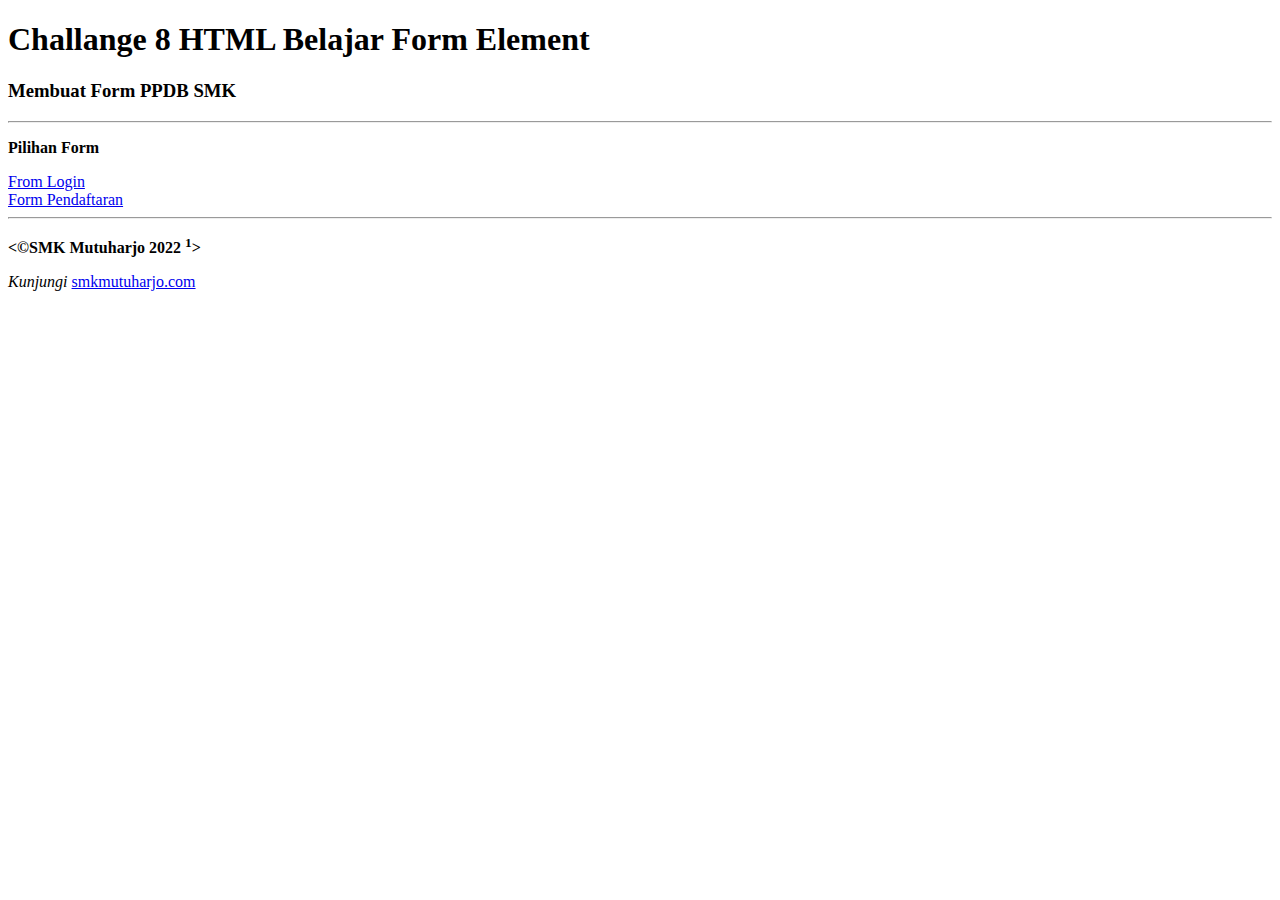
<file: tugas/eeep/index.html>
<!DOCTYPE html>
<html lang="en">
<head>
    <meta charset="UTF-8">
    <meta http-equiv="X-UA-Compatible" content="IE=edge">
    <meta name="viewport" content="width=device-width, initial-scale=1.0">
    <title>Index</title>
</head>
<body>
    <h1>Challange 8 HTML Belajar Form Element</h1>
    <h3>Membuat Form PPDB SMK</h3>
    <hr>
    <p><b>Pilihan Form</b></p>
    <a href="login/ch8.html">From Login</a>
    <br>
    <a href="../eeep/pendaftaran/form2.html">Form Pendaftaran</a>
    <hr>
    <p><b>&lt;&copy;SMK Mutuharjo 2022 <sup>1</sup>&gt; </b></p>
    <p><i>Kunjungi</i> <a href="https://smk.polri.go.id/lampiran-simulasi">smkmutuharjo.com</a></p>
</body>
</html>
</file>
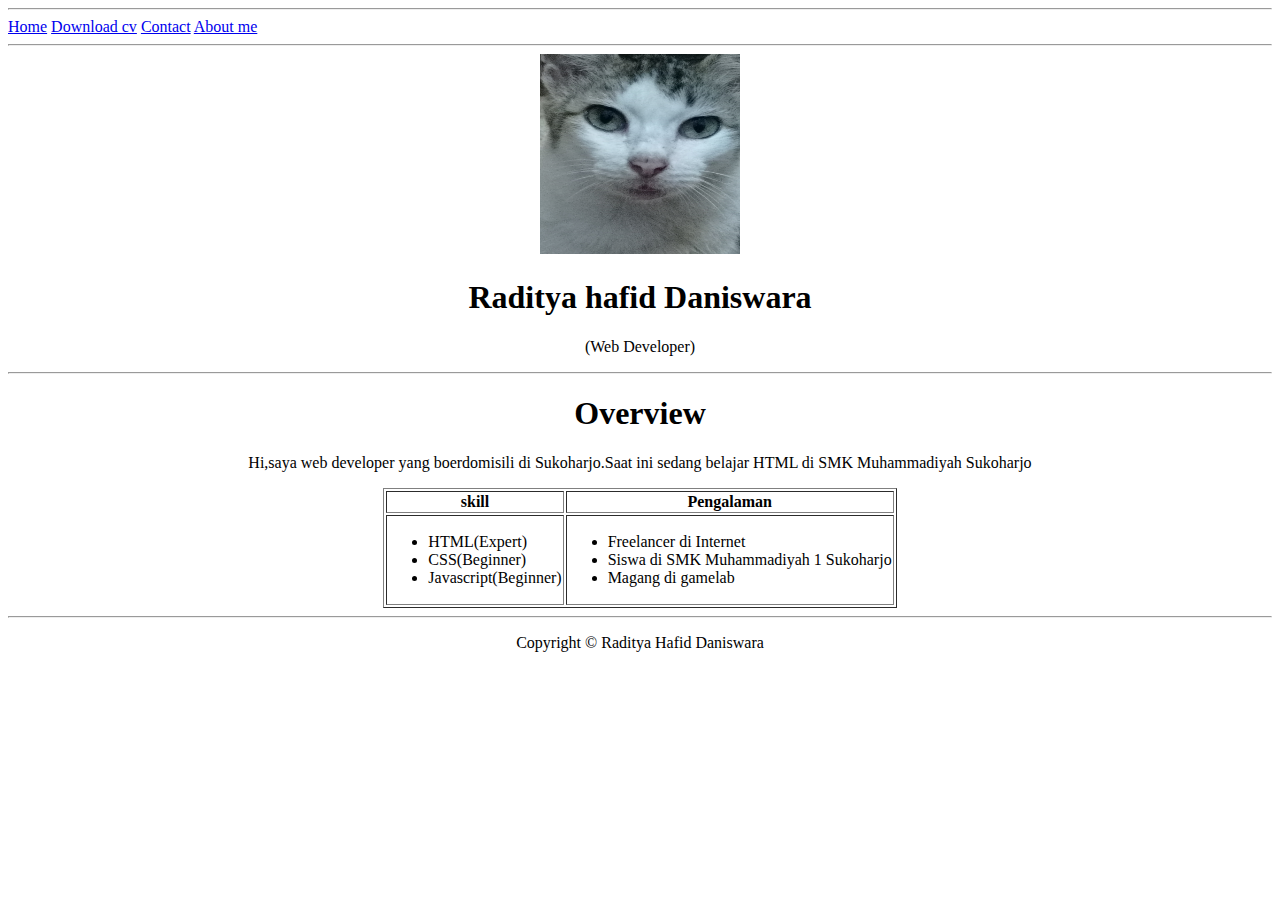
<file: tugas/tugas akhir/index.html>
<!DOCTYPE html>
<html lang="en">
<head>
    <meta charset="UTF-8">
    <meta http-equiv="X-UA-Compatible" content="IE=edge">
    <meta name="viewport" content="width=device-width, initial-scale=1.0">
    <title>index</title>
</head>
<body>
    <hr>
    <nav>
        <a href="index.html">Home</a>
        <a href="../tugas akhir/asset/Curriculum Vitae Versi 3.pdf">Download cv</a>
        <a href="../tugas akhir/page/contact/contact.html">Contact</a>
        <a href="../tugas akhir/page/about me/about.html">About me</a>
    </nav>
    <hr>
    <div align="center">
     <img src="../tugas akhir/asset/image/IMG_20220615_164413.jpg" width="200" height="200">
     <h1>Raditya hafid Daniswara</h1>
     <p>(Web Developer)</p>
    </div>
    <hr>
    <div align="center">
      <h1>Overview</h1>
      <p>Hi,saya web developer yang boerdomisili di Sukoharjo.Saat ini sedang belajar HTML di SMK Muhammadiyah Sukoharjo</p>
       <table border="1">
        <tr>
            <th>skill</th>
            <th>Pengalaman</th>
        </tr>
        <tr>
            <td>
                <ul>
                    <li>HTML(Expert)</li>
                    <li>CSS(Beginner)</li>
                    <li>Javascript(Beginner)</li>
                </ul>
            </td>
            <td>
                <ul>
                    <li>Freelancer di Internet</li>
                    <li>Siswa di SMK Muhammadiyah 1 Sukoharjo</li>
                    <li>Magang di gamelab</li>
                </ul>
            </td>
        </tr>
       </table>
       <hr>
       <p>Copyright &copy; Raditya Hafid Daniswara</p>
    </div>
</body>
</html>
</file>
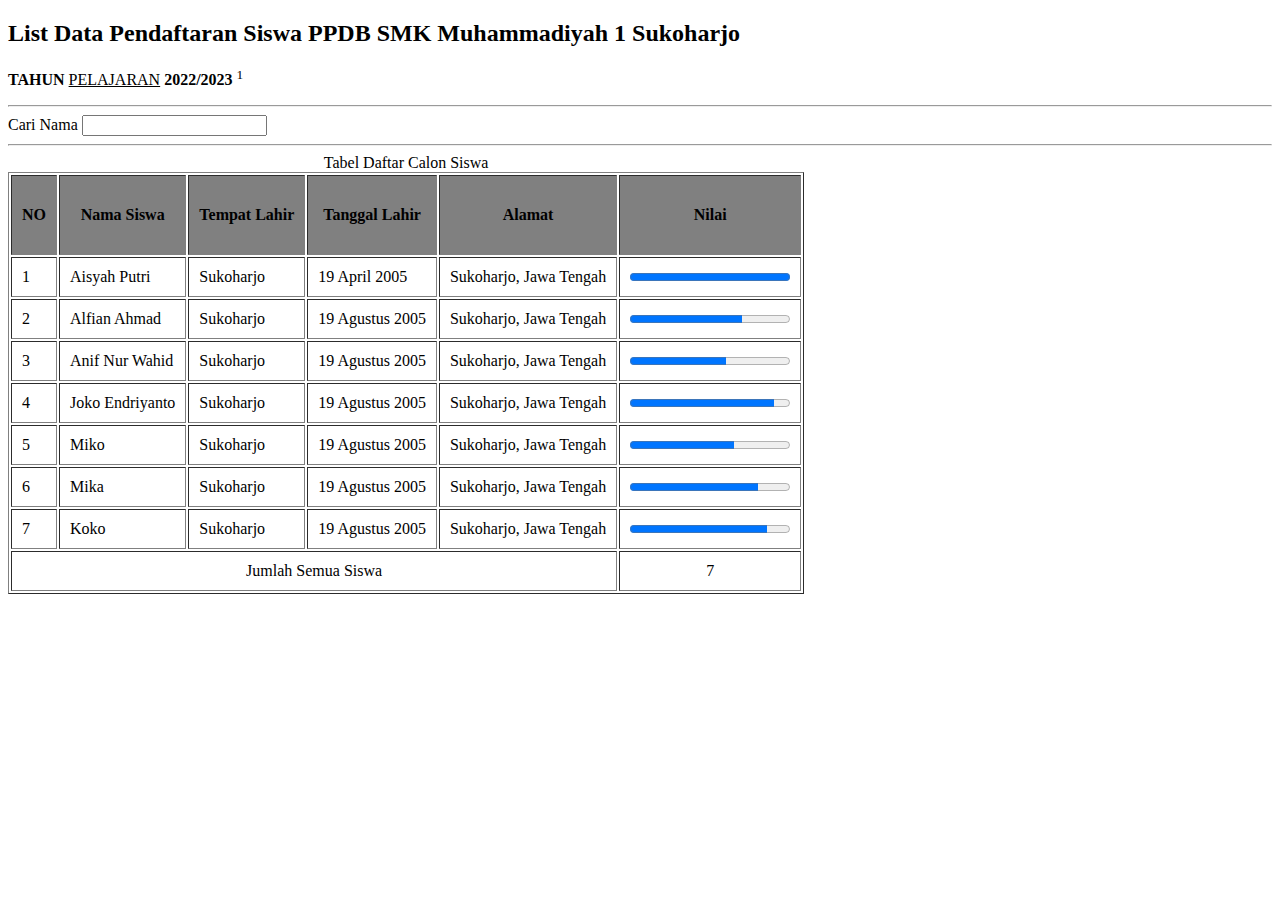
<file: tugas/eeep/list-data/form3.html>
<!DOCTYPE html>
<html lang="en">
<head>
    <meta charset="UTF-8">
    <meta http-equiv="X-UA-Compatible" content="IE=edge">
    <meta name="viewport" content="width=device-width, initial-scale=1.0">
    <title>eeen</title>
</head>
<body>
    <h2>List Data Pendaftaran Siswa PPDB SMK Muhammadiyah 1 Sukoharjo</h2>
<p> <b>TAHUN</b> <u>PELAJARAN</u> <b>2022/2023</b> <sup>1</sup> </p> <hr>
<datalist id="List Nama">
    <option value="Aisyah Putri">Aisyah Putri</option>
    <option value="Alfian Ahmad">Alfian Ahmad</option>
    <option value="Anif Nur Wahid">Anif Nur Wahid</option>
    <option value="Joko Endriyanto">Joko Endriyanto</option>
    <option value="Miko">Miko</option>
    <option value="Mika">Mika</option>
    <option value="Koko">Koko</option>
</datalist>
<form action="">
    <label for="">Cari Nama <input type="text" list="List Nama"> </label>
</form> <hr>

    <table border="1" cellpadding="10">
        <caption>Tabel Daftar Calon Siswa</caption>
        <tr bgcolor="Grey" height="80">
            <th>NO</th>
            <th>Nama Siswa</th>
            <th>Tempat Lahir</th>
            <th>Tanggal Lahir</th>
            <th>Alamat</th>
            <th>Nilai</th>
        </tr>
        <tr>
            <td>1</td>
            <td>Aisyah Putri</td>
            <td>Sukoharjo</td>
            <td>19 April 2005</td>
            <td>Sukoharjo, Jawa Tengah</td>
            <td> <progress value="100" max="100"></progress></td>
        </tr>
        <tr>
            <td>2</td>
            <td>Alfian Ahmad</td>
            <td>Sukoharjo</td>
            <td>19 Agustus 2005</td>
            <td>Sukoharjo, Jawa Tengah</td>
            <td> <progress value="70" max="100"></progress></td>
        </tr>
        <tr>
            <td>3</td>
            <td>Anif Nur Wahid</td>
            <td>Sukoharjo</td>
            <td>19 Agustus 2005</td>
            <td>Sukoharjo, Jawa Tengah</td>
            <td> <progress value="60" max="100"></progress></td>
        </tr>
        <tr>
            <td>4</td>
            <td>Joko Endriyanto</td>
            <td>Sukoharjo</td>
            <td>19 Agustus 2005</td>
            <td>Sukoharjo, Jawa Tengah</td>
            <td> <progress value="90" max="100"></progress></td>
        </tr>
        <tr>
            <td>5</td>
            <td>Miko</td>
            <td>Sukoharjo</td>
            <td>19 Agustus 2005</td>
            <td>Sukoharjo, Jawa Tengah</td>
            <td> <progress value="65" max="100"></progress></td>
        </tr>
        <tr>
            <td>6</td>
            <td>Mika</td>
            <td>Sukoharjo</td>
            <td>19 Agustus 2005</td>
            <td>Sukoharjo, Jawa Tengah</td>
            <td> <progress value="80" max="100"></progress></td>
        </tr>
        <tr>
            <td>7</td>
            <td>Koko</td>
            <td>Sukoharjo</td>
            <td>19 Agustus 2005</td>
            <td>Sukoharjo, Jawa Tengah</td>
            <td> <progress value="86" max="100"></progress></td>
        </tr>
        <tr align="center">
            <td colspan="5"> Jumlah Semua Siswa</td>
            <td>7</td>
        </tr>
    </table>
</body>
</html>
</file>
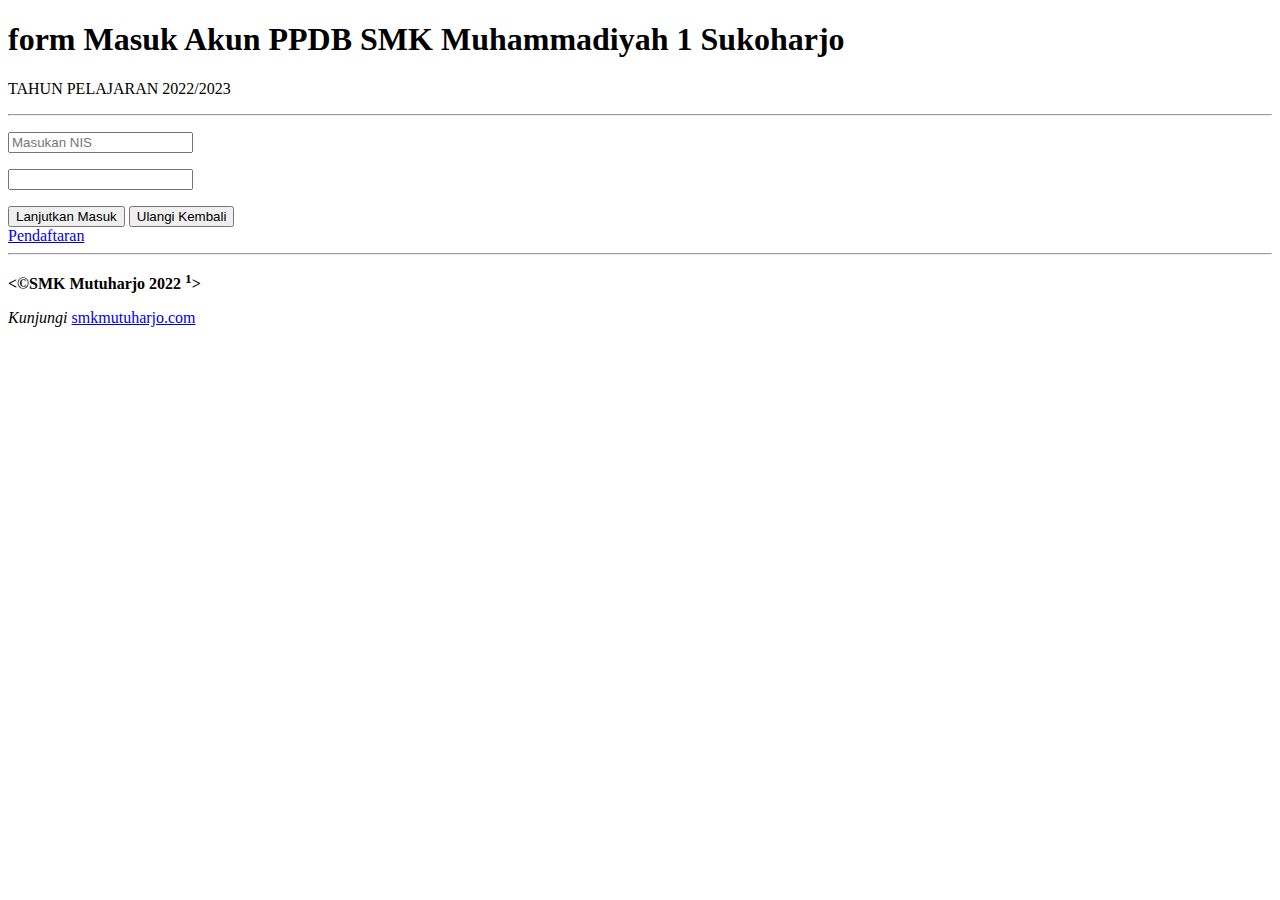
<file: tugas/eeep/login/ch8.html>
<!DOCTYPE html>
<html lang="en">
<head>
    <meta charset="UTF-8">
    <meta http-equiv="X-UA-Compatible" content="IE=edge">
    <meta name="viewport" content="width=device-width, initial-scale=1.0">
    <title>CH8</title>
</head>
<body>
    <h1>form Masuk Akun PPDB SMK Muhammadiyah 1 Sukoharjo</h1>
    <p>TAHUN PELAJARAN 2022/2023</p>
    <hr>
    <p><input type="text" placeholder="Masukan NIS"></p>
    <p><input type="password"></p>
    <button type="button">Lanjutkan Masuk</button>
    <button type="button">Ulangi Kembali</button>
    <br>
    <a href="../pendaftaran/form2.html">Pendaftaran</a>
    <hr>
    <p><b>&lt;&copy;SMK Mutuharjo 2022 <sup>1</sup>&gt; </b></p>
    <p><i>Kunjungi</i> <a href="https://smk.polri.go.id/lampiran-simulasi">smkmutuharjo.com</a></p>
</body>
</html>
</file>
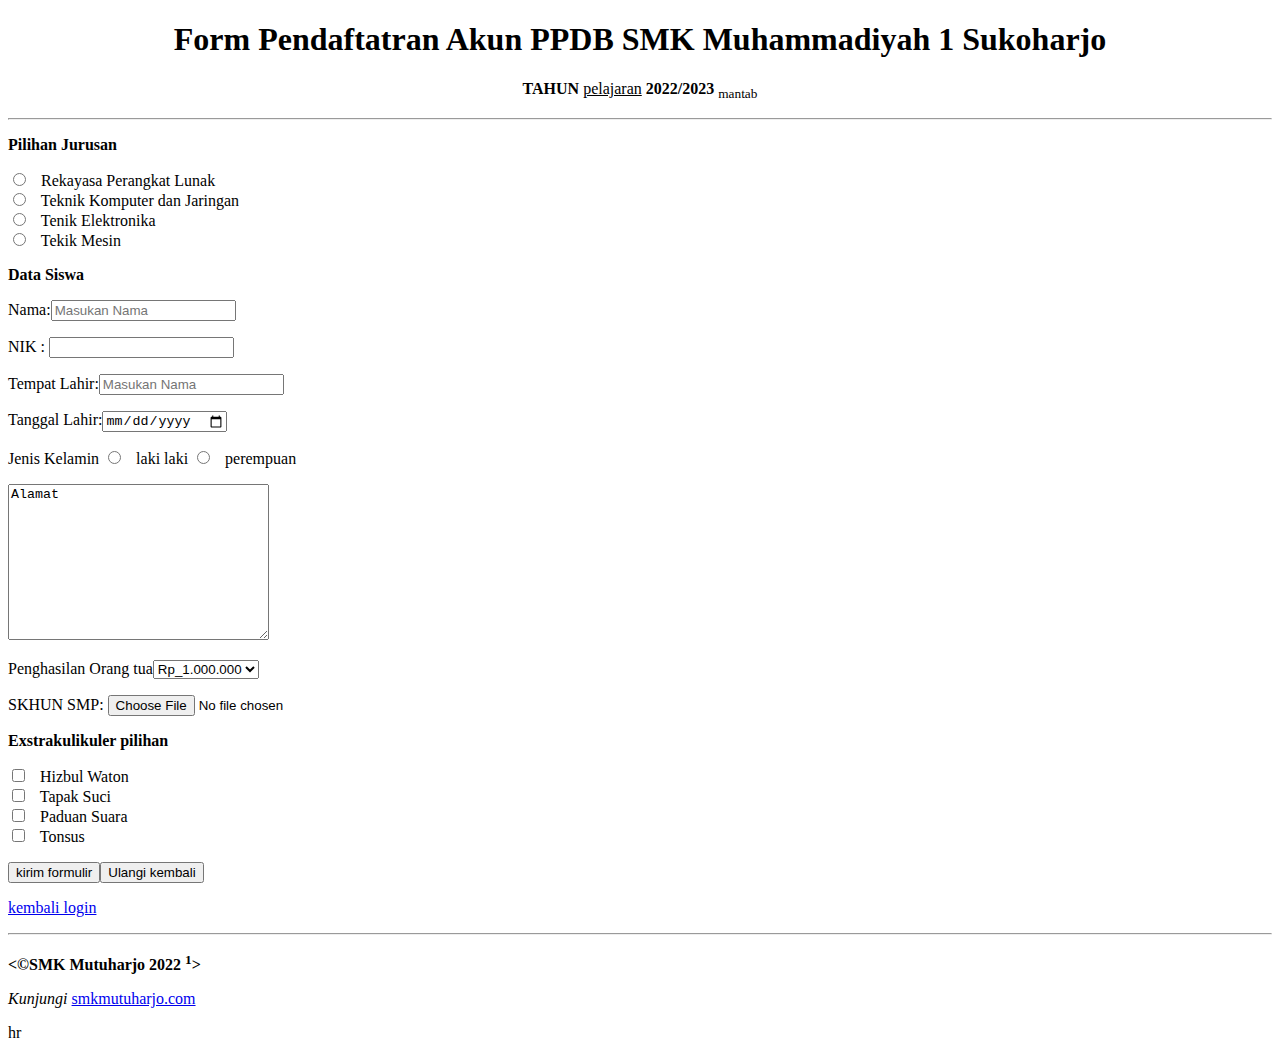
<file: tugas/eeep/pendaftaran/form2.html>
<!DOCTYPE html>
<html lang="en">
<head>
    <meta charset="UTF-8">
    <meta http-equiv="X-UA-Compatible" content="IE=edge">
    <meta name="viewport" content="width=device-width, initial-scale=1.0">
    <title>Document</title>
</head>
<body>
    <h1 text align="center">Form Pendaftatran Akun PPDB SMK Muhammadiyah 1 Sukoharjo</h1>
    <p text align="center"><b>TAHUN </b><u>pelajaran</u><b> 2022/2023</b> <sub>mantab</sub></p>
  <hr> 
  <p><b>Pilihan Jurusan</b></p> 
<input type="radio" id="html" name="fav_language" value="HTML">
  <label for="html">Rekayasa Perangkat Lunak</label><br>
<input type="radio" id="css" name="fav_language" value="CSS">
  <label for="css">Teknik Komputer dan Jaringan</label><br>
<input type="radio" id="html" name="fav_language" value="HTML">
  <label for="html">Tenik Elektronika</label><br>
<input type="radio" id="html" name="fav_language" value="HTML">
  <label for="html">Tekik Mesin</label><br>
    
<p><b>Data Siswa</b></p>
    <p>Nama:<input type="text" placeholder="Masukan Nama"></p>
    <p>NIK : <input type="text"></p>
    <p>Tempat Lahir:<input type="text" placeholder="Masukan Nama"></p>
    <p>Tanggal Lahir:<input type="date"></p>
    
    <p>Jenis Kelamin
    <input type="radio" id="html" name="fav_language" value="HTML">
      <label for="html">laki laki</label>
    <input type="radio" id="html" name="fav_language" value="HTML">
      <label for="html">perempuan</label></p>
    
   <textarea cols="30" rows="10" maxlength="20">Alamat</textarea>
   <p> Penghasilan Orang tua<select name="silahkan pilih pemghasilan" id="">
        <option value="Rp_1.000.000">Rp_1.000.000</option>
        <option value="Rp_1.500.000">Rp_1.500.000</option>
        <option value="Rp_2.000.000">Rp_2.000.000</option>
        <option value="Rp_2.500.000">Rp_2.500.000</option>
        <option value="Unlimited">Unlimited</option>
   </select></p>
    
        <label for="myfile">SKHUN SMP:</label>
        <input type="file" id="myfile" name="myfile">
    
   <p><b>Exstrakulikuler pilihan</b></p>
   <input type="checkbox" id="html" name="fav_language" value="HTML">
  <label for="html">Hizbul Waton</label><br>
<input type="checkbox" id="css" name="fav_language" value="CSS">
  <label for="css">Tapak Suci</label><br>
<input type="checkbox" id="html" name="fav_language" value="HTML">
  <label for="html">Paduan Suara</label><br>
<input type="checkbox" id="html" name="fav_language" value="HTML">
  <label for="html">Tonsus</label><br>
   
    <p><button type="button">kirim formulir</button><button type="button">Ulangi kembali</button></p>
    <p><a href="../../eeep/index.html">kembali login</a></p>
    <hr>
    <p><b>&lt;&copy;SMK Mutuharjo 2022 <sup>1</sup>&gt; </b></p>
    <p><i>Kunjungi</i> <a href="https://smk.polri.go.id/lampiran-simulasi">smkmutuharjo.com</a></p>
    hr
</body>
</html>
</file>
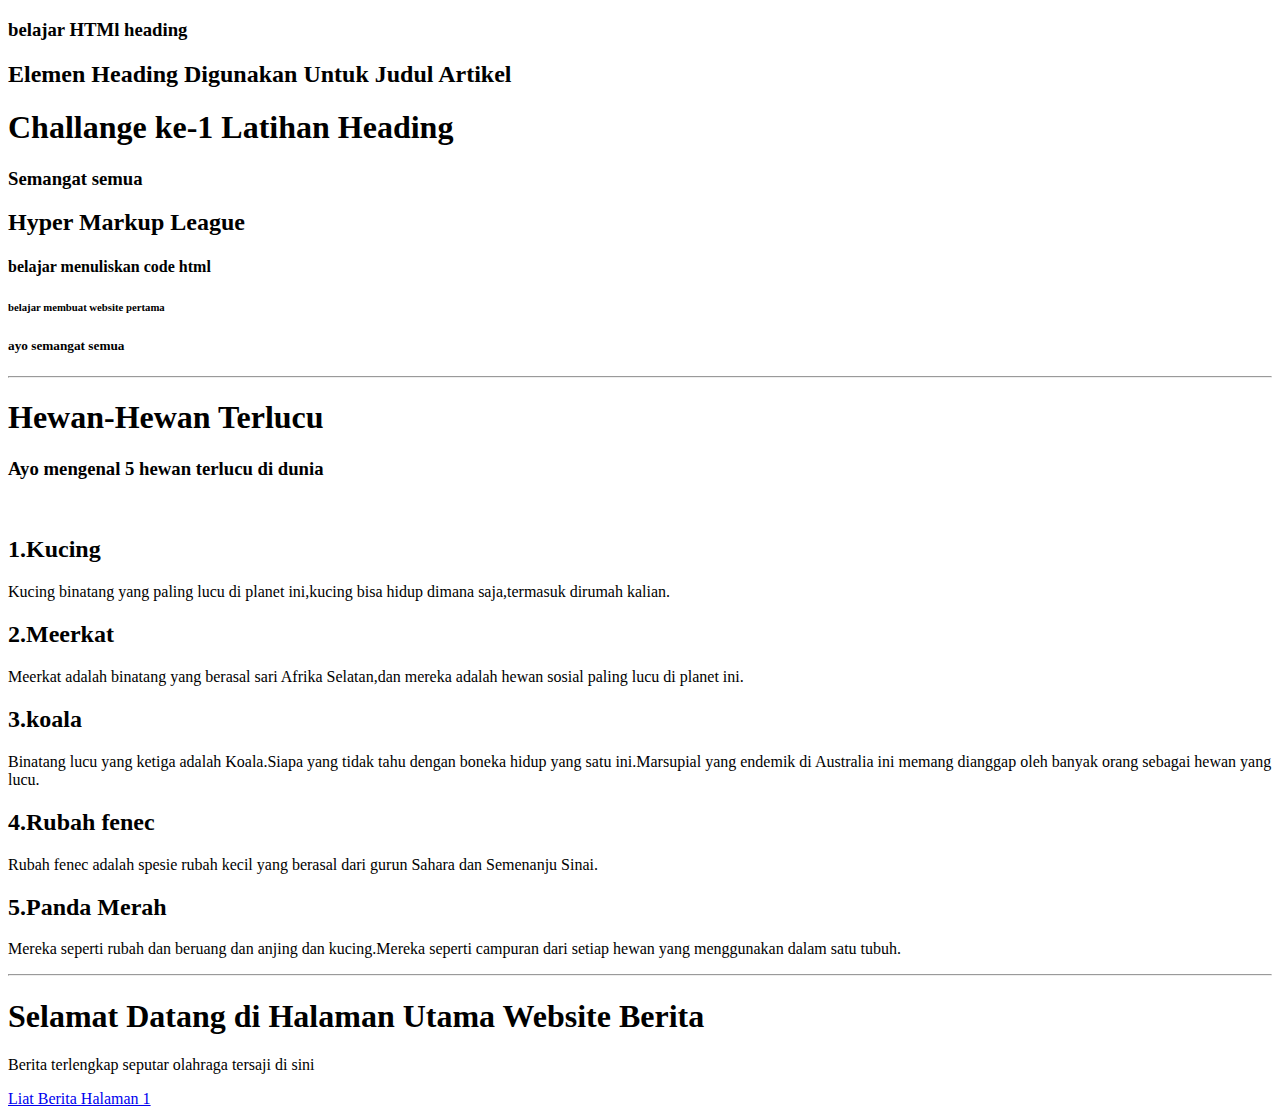
<file: tugas/ppp/contact/ch.html>
<!DOCTYPE html>
<html lang="en">
<head>
    <meta charset="UTF-8">
    <meta name="viewport" content="width=device-width, initial-scale=1.0">
    <title>Ch</title>
</head>
<body>
    <h3>belajar HTMl heading</h3>
    <h2>Elemen Heading Digunakan Untuk Judul Artikel</h2>
    <h1>Challange ke-1 Latihan Heading</h1>
    <h3>Semangat semua</h3>
    <h2>Hyper Markup League</h2>
    <h4>belajar menuliskan code html</h4>
    <h6>belajar membuat website pertama</h6>
    <h5>ayo semangat semua</h5>
    <hr>
    <h1>Hewan-Hewan Terlucu</h1>
    
    <h3>Ayo mengenal 5 hewan terlucu di dunia</h3>
    <br>
    <h2>1.Kucing</h2>
    <p>Kucing binatang yang paling lucu di planet ini,kucing bisa hidup dimana saja,termasuk dirumah kalian.</p>
    <h2>2.Meerkat</h2>
    <p>Meerkat adalah binatang yang berasal sari Afrika Selatan,dan mereka adalah hewan sosial paling lucu di planet ini.</p>
    <h2>3.koala</h2>
    <p>Binatang lucu yang ketiga adalah Koala.Siapa yang tidak tahu dengan boneka hidup yang satu ini.Marsupial yang endemik di Australia ini memang 
       dianggap oleh banyak orang sebagai hewan yang lucu.
    </p>
    <h2>4.Rubah fenec</h2>
    <p>Rubah fenec adalah spesie rubah kecil yang berasal dari gurun Sahara dan Semenanju Sinai.</p>
    <h2>5.Panda Merah</h2>
    <p>Mereka seperti rubah dan beruang dan anjing dan kucing.Mereka seperti 
        campuran dari setiap hewan yang menggunakan dalam satu tubuh.</p>
    <hr>
    <h1>Selamat Datang di Halaman Utama Website Berita</h1>
    <p>Berita terlengkap seputar olahraga tersaji di sini</p>
    <a href="../contact/ch2.html">Liat Berita Halaman 1</a>   
</body>
</html>
</file>
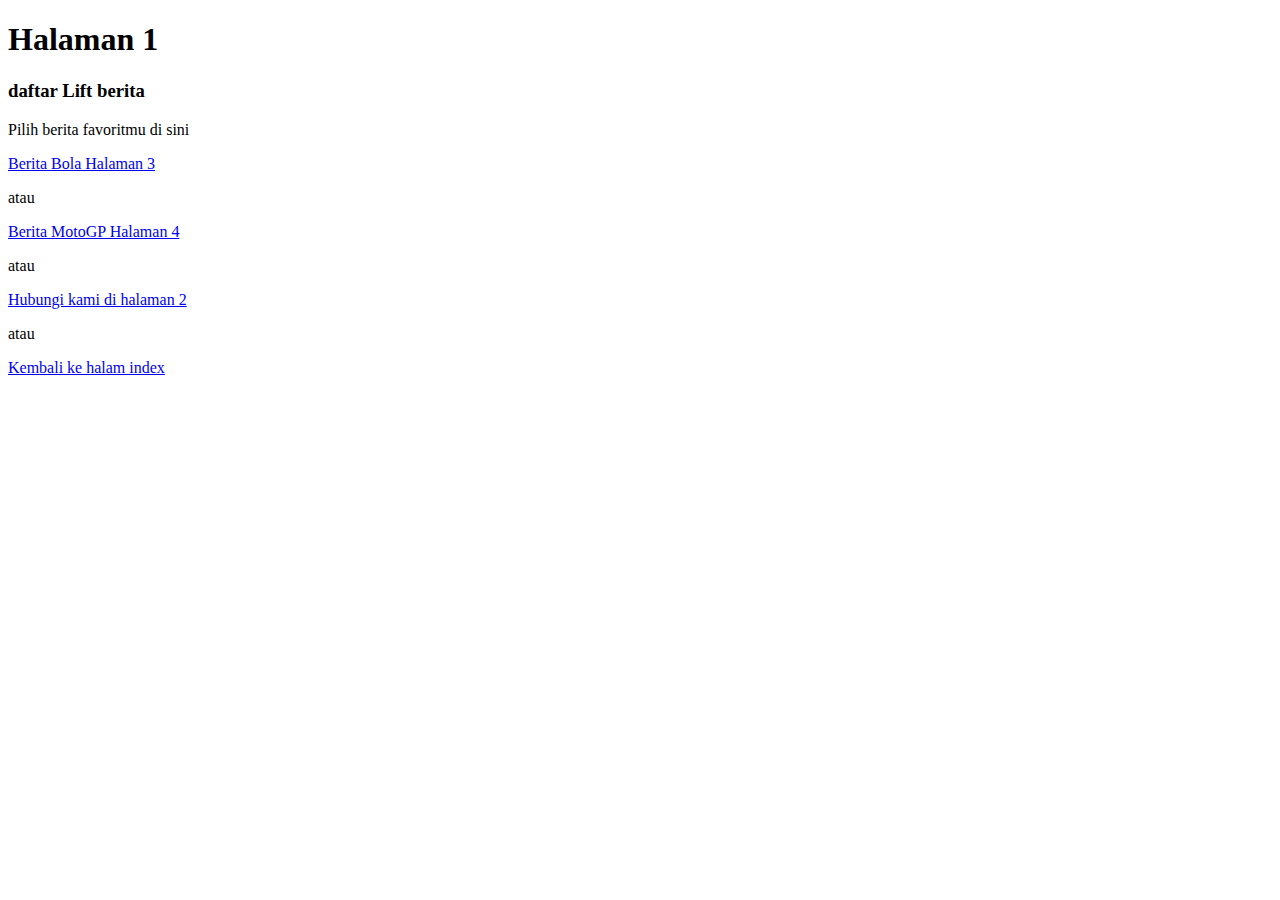
<file: tugas/ppp/contact/ch2.html>
<!DOCTYPE html>
<html lang="en">
<head>
    <meta charset="UTF-8">
    <meta name="viewport" content="width=device-width, initial-scale=1.0">
    <title>Document</title>
</head>
<body>
    <h1>Halaman 1</h1>
    <h3>daftar Lift berita</h3>
    <p>Pilih berita favoritmu di sini</p>
    <a href="../berita/bola/ch3.html" target="_blank">Berita Bola Halaman 3</a>
    <p>atau</p>
    <a href="../berita/motogp/ch4.html">Berita MotoGP Halaman 4</a>
    <p>atau</p>
    <a href="../contact/ch5.html">Hubungi kami di halaman 2</a>
    <p>atau</p>
    <a href="../contact/ch.html">Kembali ke halam index</a>

</body>
</html>
</file>
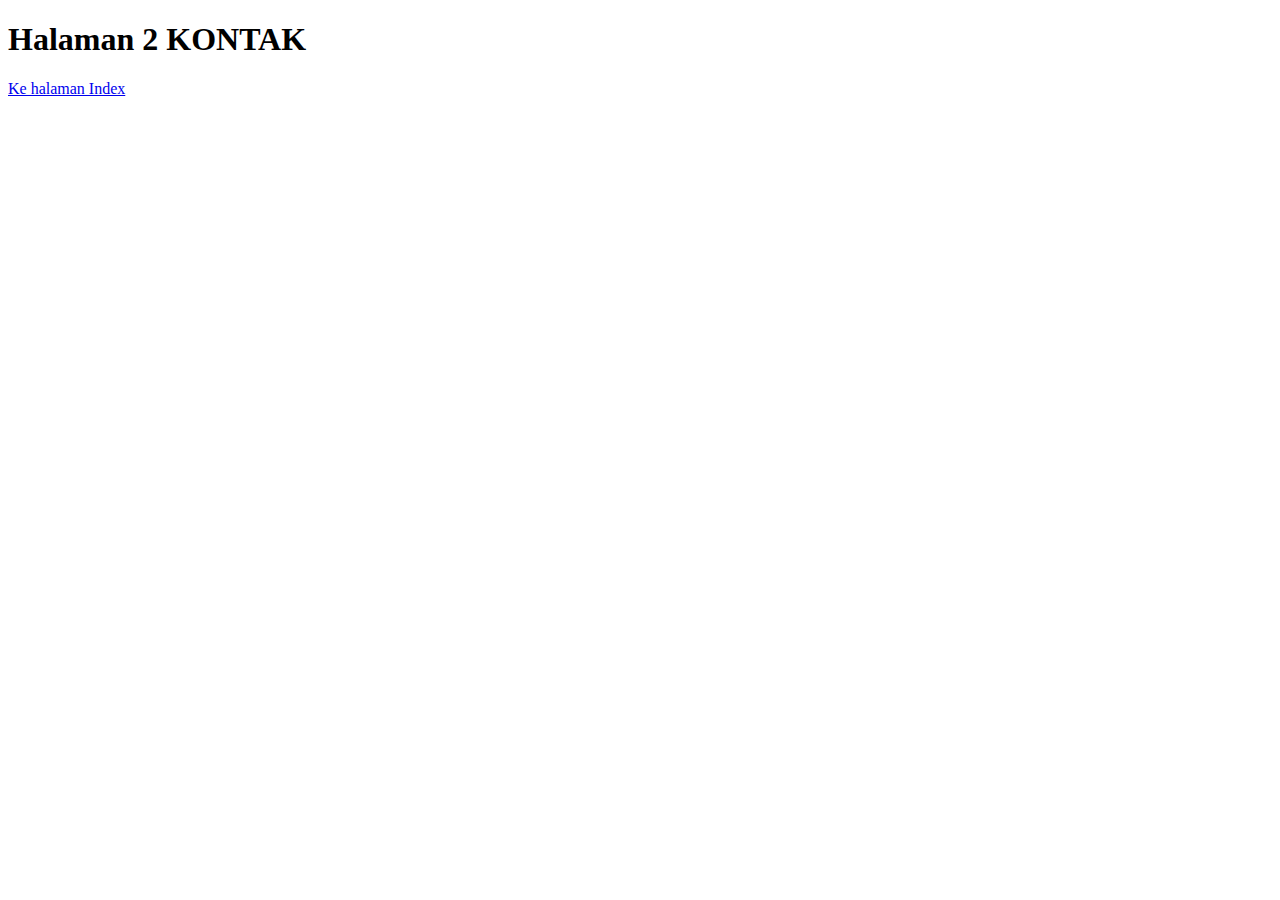
<file: tugas/ppp/contact/ch5.html>
<!DOCTYPE html>
<html lang="en">
<head>
    <meta charset="UTF-8">
    <meta name="viewport" content="width=device-width, initial-scale=1.0">
    <title>Document</title>
</head>
<body>
    <h1>Halaman 2 KONTAK</h1>
    <a href="../contact/ch.html">Ke halaman Index</a>
</body>
</html>
</file>
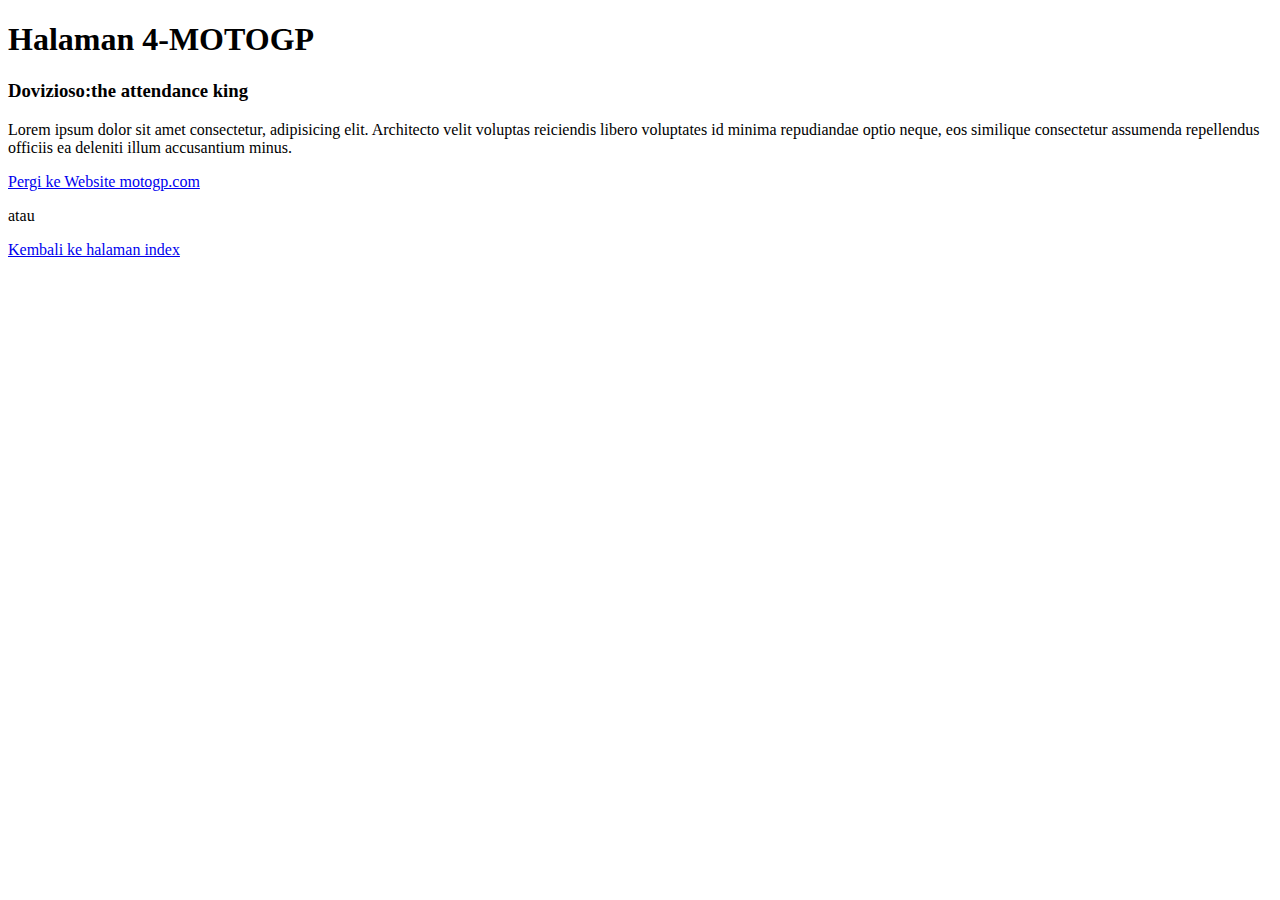
<file: tugas/ppp/berita/motogp/ch4.html>
<!DOCTYPE html>
<html lang="en">
<head>
    <meta charset="UTF-8">
    <meta name="viewport" content="width=device-width, initial-scale=1.0">
    <title>Document</title>
</head>
<body>
    <h1>Halaman 4-MOTOGP</h1>
    <h3>Dovizioso:the attendance king</h3>
    <p>Lorem ipsum dolor sit amet consectetur, adipisicing elit. Architecto velit voluptas reiciendis libero voluptates id minima
         repudiandae optio neque, eos similique consectetur assumenda repellendus officiis ea deleniti illum accusantium minus.</p>
    <a href="https://www.motogp.com/">Pergi ke Website motogp.com</a>
    <p>atau</p>
    <a href="../../contact/ch.html">Kembali ke halaman index</a>     
</body>
</html>
</file>
